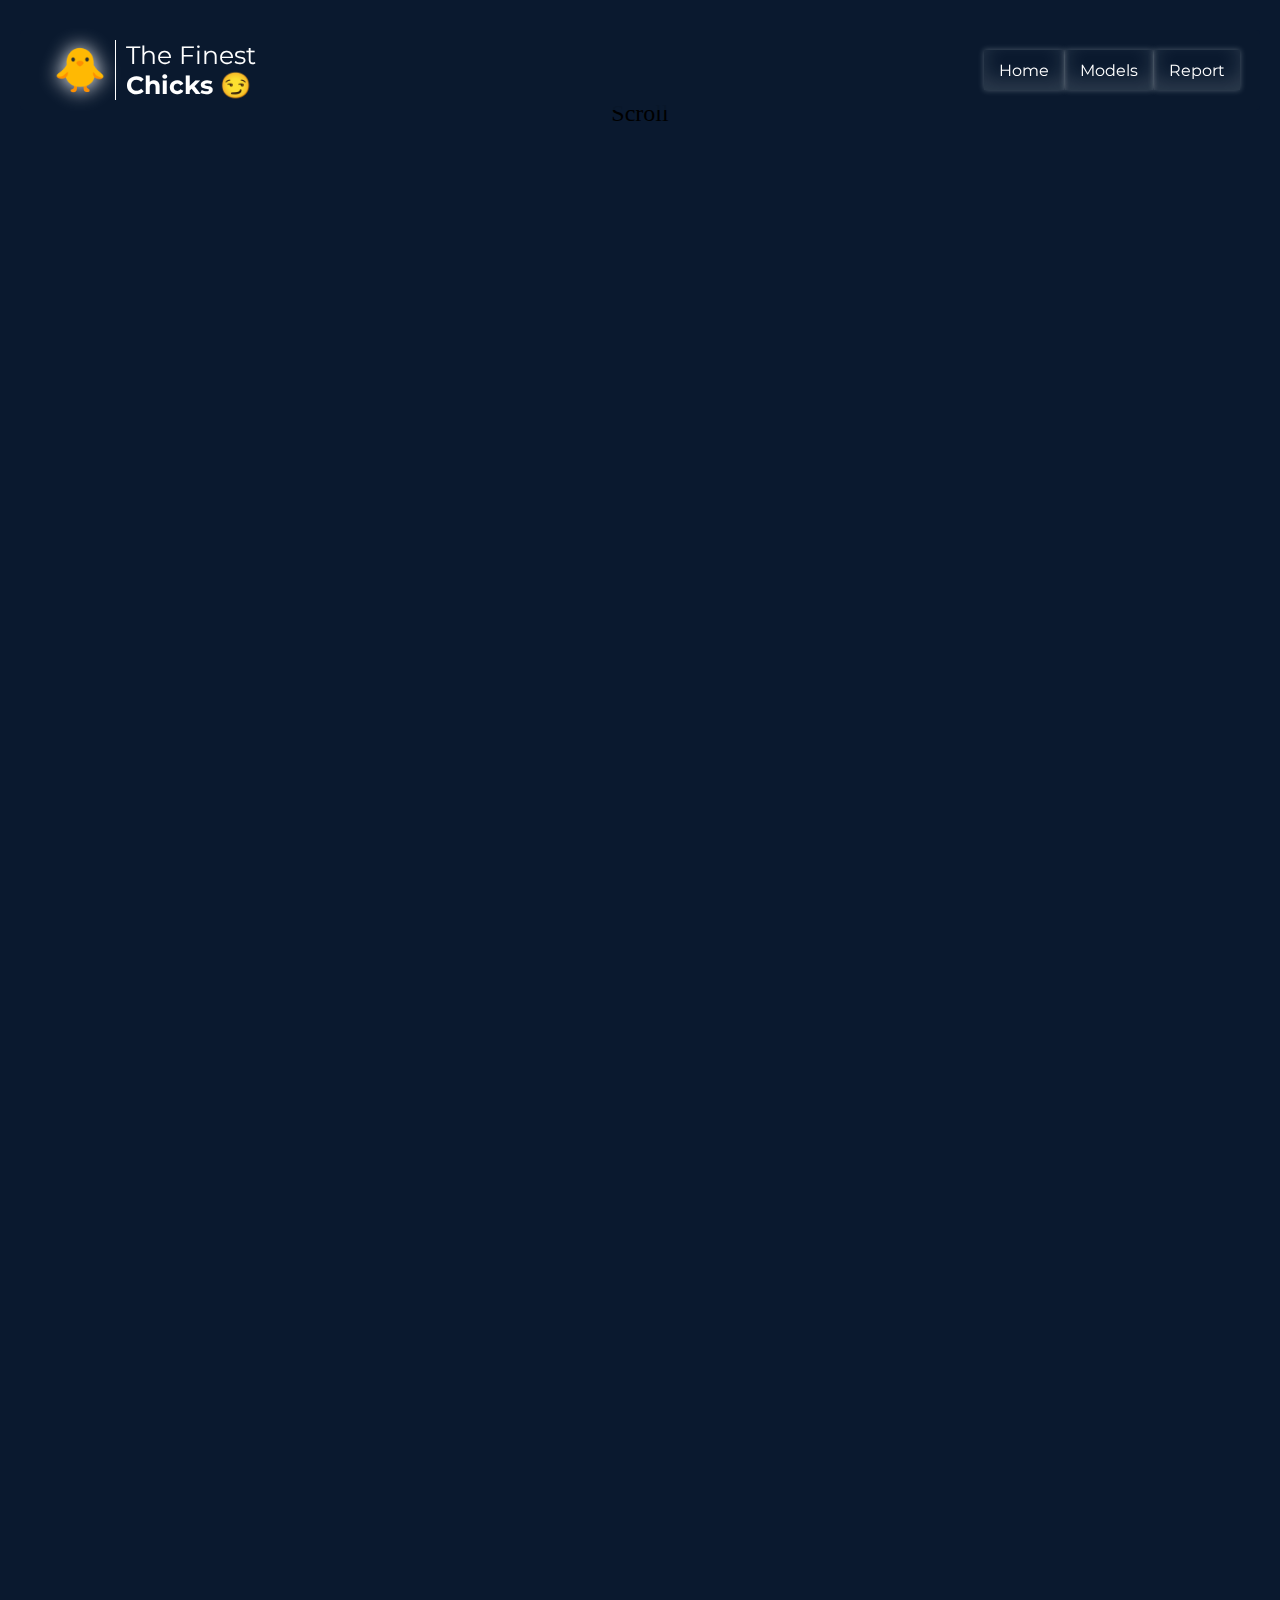
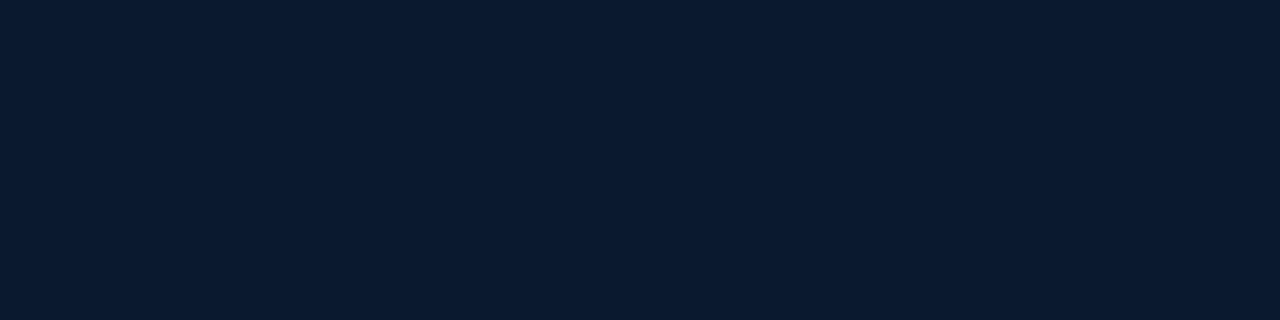
<file: index.html>
<!DOCTYPE html>
<html lang="en">
<head>
    <meta charset="UTF-8">
    <meta name="viewport" content="width=device-width, initial-scale=1.0">
    <title>Chicken.com | The Chickenest Chickens</title>
    <link rel="icon" href="https://static-00.iconduck.com/assets.00/baby-chick-emoji-2048x1909-mzi70hmm.png" type="image/x-icon">
    <link rel="stylesheet" href="Index.css">
</head>
<body>
    <div class="TopBar">
            <div class="leftcontent">
                <div class="Logos">
                    <a href="index.html">
                        <img src="Chicken logo.png" class="normal" alt="Icon">
                        <img src="Chicken Logo hover.png" class="hover" alt="Icon">
                    </a>
                </div>
                <div class="line"></div>
                <div class="Heading">
                    <span>The Finest<br><strong>Chicks</strong> 😏</span>
                </div>
            </div>
            <div class="rightcontent">
                <a href="index.html">
                    <button class="home">Home</button>
                </a>
                <a href="Models.html">
                    <button class="models">Models</button>
                </a>
                <a>
                    <button id="change" class="contact">Report</button>
                </a>
            </div>
    </div>
    <div class="content">Scroll</div>
    <script src="script.js"></script>
</body>
</html>
</file>
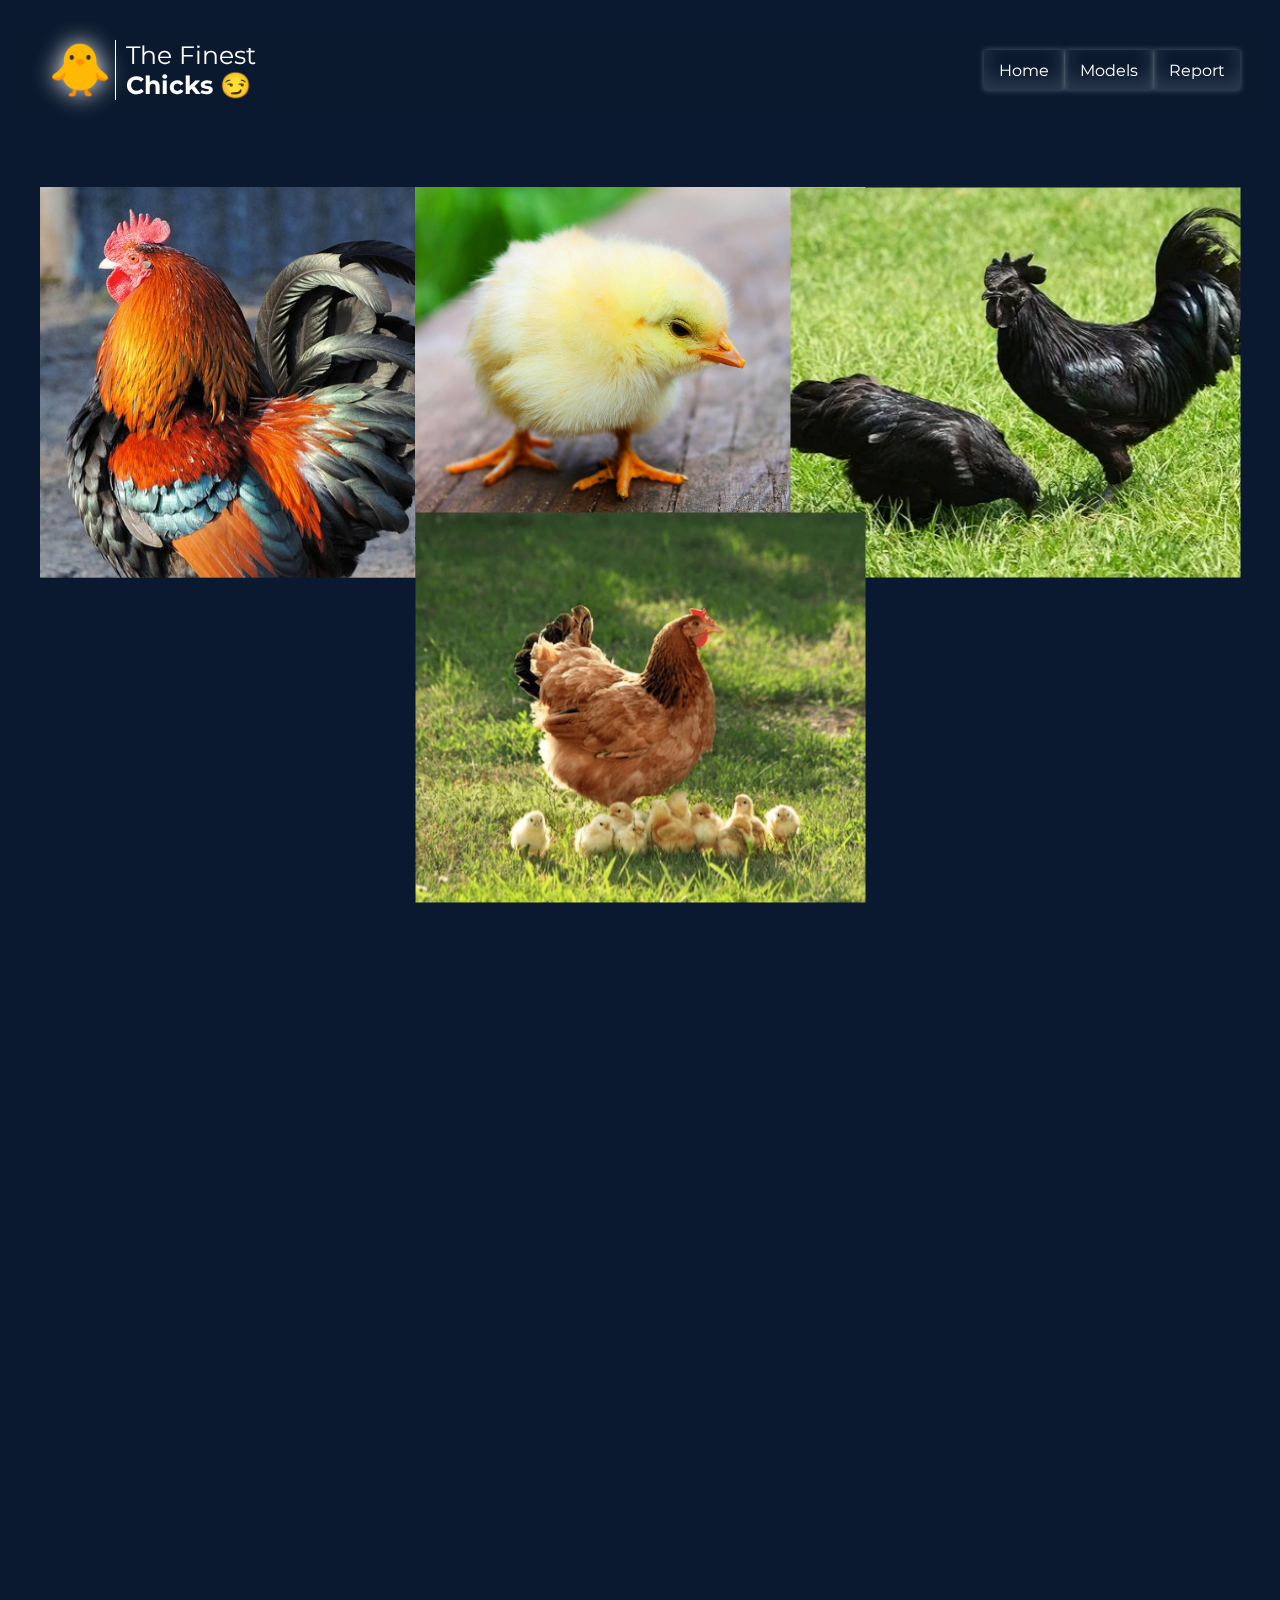
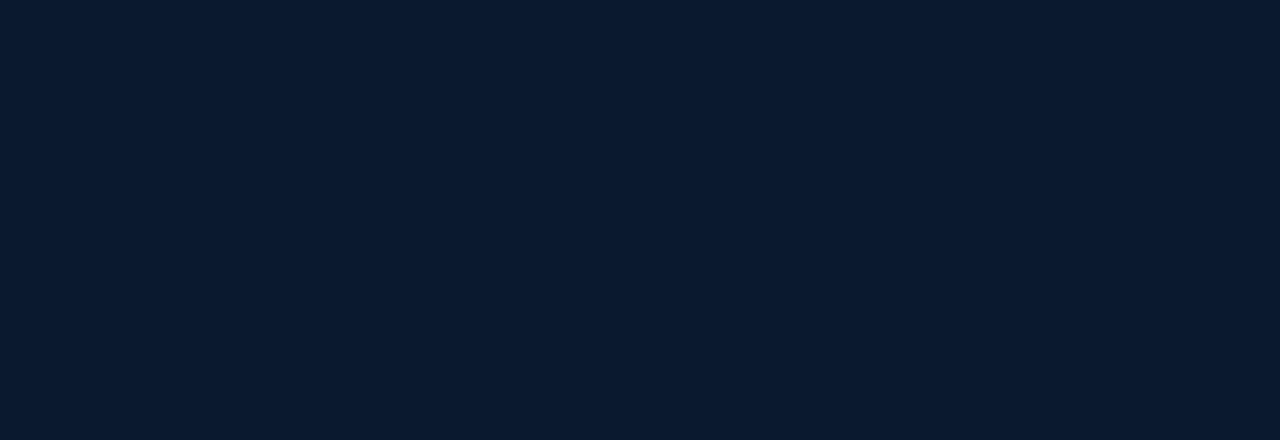
<file: Models.html>
<!DOCTYPE html>
<html lang="en">
<head>
    <meta charset="UTF-8">
    <meta name="viewport" content="width=device-width, initial-scale=1.0">
    <title>Chicken.com | The Chickenest Chickens</title>
    <link rel="icon" href="https://static-00.iconduck.com/assets.00/baby-chick-emoji-2048x1909-mzi70hmm.png" type="image/x-icon">
    <link rel="stylesheet" href="models.css">
</head>
<body>
    <div class="Growingbar"></div>
    <div class="TopBar">
            <div class="leftcontent">
                <div class="Logos">
                    <a href="index.html">
                        <img src="Chicken logo.png" class="normal" alt="Icon">
                        <img src="Chicken Logo hover.png" class="hover" alt="Icon">
                    </a>
                </div>
                <div class="line"></div>
                <div class="Heading">
                    <span>The Finest<br><strong>Chicks</strong> 😏</span>
                </div>
            </div>
            <div class="rightcontent">
                <a href="index.html">
                    <button class="home">Home</button>
                </a>
                <a href="Models.html">
                    <button class="models">Models</button>
                </a>
                <a>
                    <button id="change" class="contact">Report</button>
                </a>
            </div>
    </div>
    <div class="content">
        <div class="list">
            <div class="models"><img src="Cock.jpg" alt=""></div>
            <div class="models"><img src="Chick.jpg" alt=""></div>
            <div class="models"><img src="Black cock.jpg" alt=""></div>
            <div class="models"><img src="Hen.png" alt=""></div>
        </div>
    </div>
    <script src="script.js"></script>
</body>
</html>
</file>
<file: Index.css>
@import url('https://fonts.googleapis.com/css2?family=Baloo+2:wght@400;700&family=Fredoka:wght@400;600&family=Chewy&family=Pacifico&family=Amatic+SC:wght@400;700&family=Caveat:wght@400;700&family=Poppins:wght@300;600&family=Montserrat:wght@400;700&family=Raleway:wght@300;700&display=swap');

body{
    background-color: #0A192F;
    margin: 0;
    padding: 0;
}


.TopBar{
    position: fixed;
    top: 0;
    left: 50%;
    transform: translateX(-50%);
    display: grid;
    grid-template-columns: auto 1fr auto;
    align-items: center;
    width: 100%;
    max-width: 1200px;
    margin: 30px auto;
    padding: 10px 20px;
    z-index: 1000;
    background-color: rgb(10, 25, 47, 0.9);
    border-radius: 4px;
}

.leftcontent{
    display: flex;
    align-items: center;
    gap: 10px;
    padding-left: 15px;
}

.rightcontent{
    display: flex;
    gap: 1px;
    justify-content: flex-end;
}

.rightcontent button{
    position: relative;
    background-color: transparent;
    color: white;
    border: none;
    /* border-radius: 4px; */
    height: 40px;
    padding: 8px 15px;
    font-size: 16px;
    /* font-family: Georgia, 'Times New Roman', Times, serif; */
    /* font-family: 'Fredoka';
    font-family: 'Chewy';
    font-family: 'Baloo 2';
    font-family: 'sans-serif';
    font-family: 'Pacifico';
    font-family: 'cursive';
    font-family: 'Amatic SC'; 
    font-family: 'Caveat';
    font-family: 'Poppins'; */
    font-family: 'Montserrat';
    /* font-family: 'Raleway'; */
    cursor: pointer;
    /* transition: background-color 0.5s ease; */
    transition: all 0.3s ease;
    box-shadow: rgba(255, 255, 255, 0.3) 0px 0px 6px, inset rgba(247, 247, 247, 0.15) 0px -10px 20px;
}

.rightcontent button:hover {
    background-color: #ffcf0f;
    color: black;
    transform: translateY(-3px);
    transform: translateX(-3px);
    box-shadow:#ffcf0f 0px 0px 5px, inset #ffcf0f 0px -100px 15px;
    z-index: 10;
}

.Logos {
    position: relative;
    width: 50px;
    height: 50px;
}

.Logos img {
    position: absolute;
    width: 50px;
    height: 50px;
    filter: drop-shadow(0px 0px 0px rgba(247, 244, 244, 0.801));
    transition: filter 0.15s ease-in;
}

.Logos .normal{
    opacity: 1;
    animation: blink-shadow 2s infinite;
    filter: drop-shadow(0 0 10px rgb(255, 254, 254));
    transition: filter 0.15s, animation 0.15s;
}

@keyframes blink-shadow {
    0%, 100% {
      filter: drop-shadow(0 0 5px #FF0000);
    }
    14.29% {
      filter: drop-shadow(0 0 5px #FF7F00);
    }
    28.58% {
      filter: drop-shadow(0 0 5px #FFFF00);
    }
    42.87% {
      filter: drop-shadow(0 0 5px #00FF00);
    }
    57.16% {
      filter: drop-shadow(0 0 5px #0000FF);
    }
    71.45% {
      filter: drop-shadow(0 0 5px #4B0082);
    }
    85.74% {
      filter: drop-shadow(0 0 5px #8B00FF);
    }
}
    

.Logos .hover {
    opacity: 0; 
}

.Logos:hover .normal {
    opacity: 0;
    animation: none;
}

.Logos:hover .hover {
    opacity: 1;
    filter: drop-shadow(0px 0px 4px rgba(247, 244, 244, 0.801));
}

.line{
    border-left: 1px solid white;
    height: 60px;
}

.Heading{
    color: white;
    font-size: 25px;
    /* font-family: Georgia, 'Times New Roman', Times, serif; */
    /* font-family: 'Fredoka'; */
    /* font-family: 'Chewy'; */ 
    /* font-family: 'Baloo 2'; */
    /* font-family: 'sans-serif'; */
    /* font-family: 'Pacifico'; */
    /* font-family: 'cursive'; */
    /* font-family: 'Amatic SC';  */
    /* font-family: 'Caveat'; */
    /* font-family: 'Poppins'; */
    font-family: 'Montserrat';
    /* font-family: 'Raleway'; */
}

.content {
    margin-top: 80px; /* Pushes content below the fixed top bar */
    height: 200vh; /* Makes the page 2x the screen height */
    text-align: center;
    font-size: 24px;
    padding: 20px;
}
</file>
<file: models.css>
@import url('https://fonts.googleapis.com/css2?family=Baloo+2:wght@400;700&family=Fredoka:wght@400;600&family=Chewy&family=Pacifico&family=Amatic+SC:wght@400;700&family=Caveat:wght@400;700&family=Poppins:wght@300;600&family=Montserrat:wght@400;700&family=Raleway:wght@300;700&display=swap');

body{
    background-color: #0A192F;
    margin: 0;
    padding: 0;
    animation: backgroundchange 2s ease forwards;
}

@keyframes backgroundchange {
    from {
        background-color: #0A192F;
    }
    to {
        background-color: #570fff;
    }
}

.Logos {
    position: relative;
    width: 50px;
    height: 50px;
}

.TopBar{
    position: fixed;
    top: 0;
    left: 50%;
    transform: translateX(-50%);
    display: grid;
    grid-template-columns: auto 1fr auto;
    align-items: center;
    width: 100%;
    max-width: 1200px;
    margin: 30px auto;
    padding: 10px 20px;
    z-index: 999;
    background-color: rgb(10, 25, 47, 0.9);
    border-radius: 4px;
    animation: backgroundchange 2s ease forwards;
}

/* .Growingbar{
    position: fixed;
    top: 0;
    left: 50%;
    transform: translateX(-50%);
    width: 100%;
    max-width: 1200px;
    margin: 30px auto;
    padding: 10px 20px;
    z-index: 1002;
    background-color: rgb(10, 25, 47, 0.9);
    border-radius: 4px;
    animation: backgroundchange 2s ease forwards;

} */

.leftcontent{
    display: flex;
    align-items: center;
    gap: 10px;
    padding-left: 15px;
}

.rightcontent{
    display: flex;
    gap: 1px;
    justify-content: flex-end;
}

.rightcontent button{
    position: relative;
    background-color: transparent;
    color: white;
    border: none;
    /* border-radius: 4px; */
    height: 40px;
    padding: 8px 15px;
    font-size: 16px;
    /* font-family: Georgia, 'Times New Roman', Times, serif; */
    /* font-family: 'Fredoka';
    font-family: 'Chewy';
    font-family: 'Baloo 2';
    font-family: 'sans-serif';
    font-family: 'Pacifico';
    font-family: 'cursive';
    font-family: 'Amatic SC'; 
    font-family: 'Caveat';
    font-family: 'Poppins'; */
    font-family: 'Montserrat';
    /* font-family: 'Raleway'; */
    cursor: pointer;
    /* transition: background-color 0.5s ease; */
    transition: all 0.3s ease;
    box-shadow: rgba(255, 255, 255, 0.3) 0px 0px 6px, inset rgba(247, 247, 247, 0.15) 0px -10px 20px;
}

.rightcontent button:hover {
    background-color: #ffcf0f;
    color: black;
    transform: translateY(-3px);
    transform: translateX(-3px);
    box-shadow:#ffcf0f 0px 0px 5px, inset #ffcf0f 0px -100px 15px;
    z-index: 10;
}

.Logos img {
    position: absolute;
    width: 50px;
    height: 50px;
    filter: drop-shadow(0px 0px 0px rgba(247, 244, 244, 0.801));
    transition: filter 0.15s ease-in;
}

.Logos .normal{
    opacity: 1;
    animation: blink-shadow 2s infinite;
    filter: drop-shadow(0 0 10px rgb(255, 254, 254));
    transition: filter 0.2s, animation 0.2s;
}

@keyframes blink-shadow {
    0% {
      filter: drop-shadow(0 0 5px rgb(255, 0, 0));
    }
    50% {
      filter: drop-shadow(0 0 5px rgb(0, 255, 0));
    }
    100% {
      filter: drop-shadow(0 0 5px rgb(0, 0, 255));
    }
  }

.Logos .hover {
    opacity: 0; 
}

.Logos:hover .normal {
    opacity: 0;
    animation: none;
}

.Logos:hover .hover {
    opacity: 1;
    filter: drop-shadow(0px 0px 4px rgba(247, 244, 244, 0.801));
}

.line{
    border-left: 1px solid white;
    height: 60px;
}

.Heading{
    color: white;
    font-size: 25px;
    /* font-family: Georgia, 'Times New Roman', Times, serif; */
    /* font-family: 'Fredoka'; */
    /* font-family: 'Chewy'; */ 
    /* font-family: 'Baloo 2'; */
    /* font-family: 'sans-serif'; */
    /* font-family: 'Pacifico'; */
    /* font-family: 'cursive'; */
    /* font-family: 'Amatic SC';  */
    /* font-family: 'Caveat'; */
    /* font-family: 'Poppins'; */
    font-family: 'Montserrat';
    /* font-family: 'Raleway'; */
}

/* UNDER WORK */
.content {
    display: flex;
    justify-content: center;
    margin-top: 200px; /* Pushes content below the fixed top bar */
    height: 200vh; /* Makes the page 2x the screen height */
    font-size: 24px;
    padding: 20px;
}

/* 
.Model1 {
    position: relative;
    display: grid;
    grid-template-rows: auto;
    height: 100%;
    width: 100%;
}

.trapez {
    display: flex;
    flex-wrap: wrap;
    position: absolute;
    left: 50%;
    transform: translateX(-50%);
    height: 370px;
    width: 80vw;  For responsive sizing/positioning, dont forget to use vw(viewpoint width) and vh(viewpoint height) */
    /* padding: 20px;
    background-color: rgb(255, 255, 255, 0.3);
}  */

/* Idea, each model will be blurred until scrolled onto. */

.list {
    display: flex;
    flex-wrap: wrap;
    justify-content: center;
    align-content: flex-start;
    /* overflow: hidden; */
    transform-style: preserve-3d;
    transform: perspective(5000px);
}

img {
    object-position: top;
    object-fit: cover;
    height: 325px;
    width: 375px;
    display: block;
    transform: scale(1.2);
    transition: transform 0.5s ease;
    user-select: none;
}

.list .models:hover {
    transform: scale(1.1);
    z-index: 10;
}
</file>
